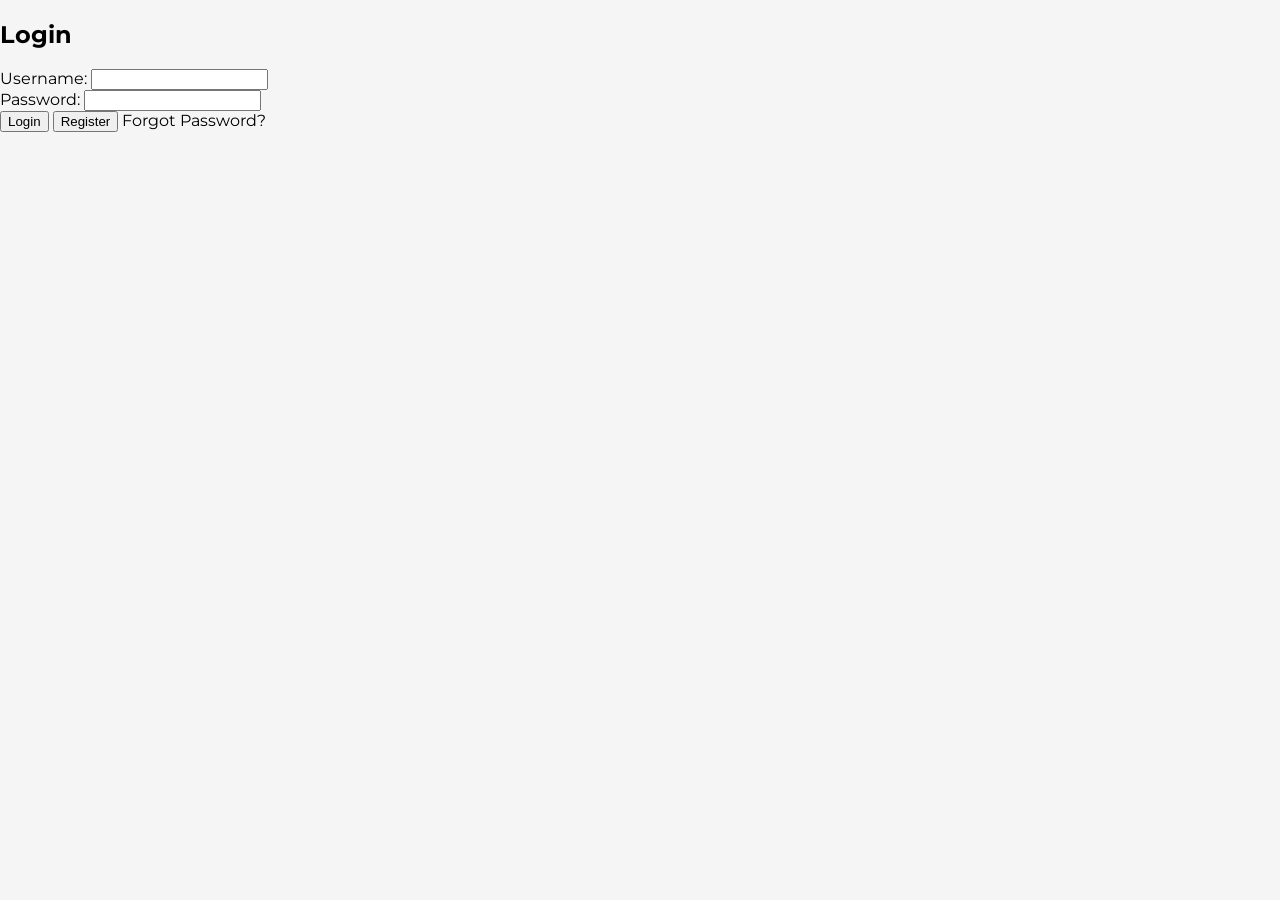
<file: login/index.html>
<!DOCTYPE html>
<html lang="en">
<head>
    <meta charset="UTF-8">
    <meta name="viewport" content="width=device-width, initial-scale=1.0">
    <title>login</title>
    <link rel = "stylesheet" href = "/css/style.css">
    <link rel="preconnect" href="https://fonts.googleapis.com">
    <link rel="preconnect" href="https://fonts.gstatic.com" crossorigin>
    <link href="https://fonts.googleapis.com/css2?family=Montserrat:ital,wght@0,100..900;1,100..900&display=swap" rel="stylesheet">

</head>
<body>

    <div class = "log-container">
        <form class = "log-form" id = "logform">
            <h2>Login</h2>
            <div class = "form-group">
                <label for = "username">Username:</label>
                <input type = "text" id = "username" name = "username" required>
            </div>
            <div class = "form-group">
                <label for = "password">Password:</label>
                <input type = "password" id = "password" name = "password" required>
            </div>
            <button onlick = "location.href = '/main/index.html'" type = "submit" class = "btn-submit">Login</button>
            <button onclick = "location.href = '/register/index.html'" type = "register" class = "btn-register">Register</button>
            <a href = "" class = "forgot-password">Forgot Password?</a>
        </form>
    </div>
    
</body>
</html>
</file>
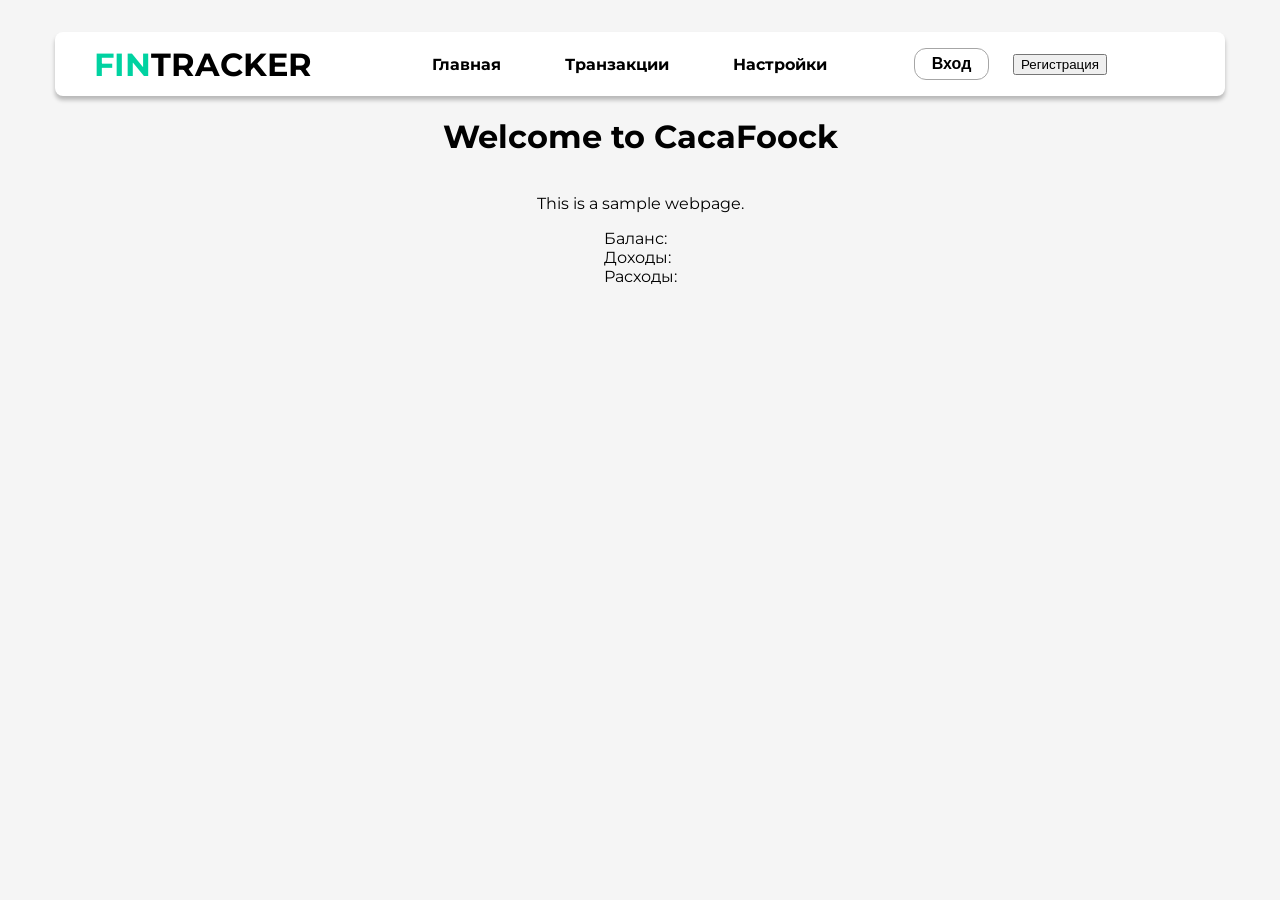
<file: main/index.html>
<!DOCTYPE html>
<html lang="en">
<head>
    <meta charset="UTF-8">
    <meta name="viewport" content="width=device-width, initial-scale=1.0">
    <title>CacaFoock</title>
    <link rel="stylesheet" href="/css/style.css">
    <link rel="preconnect" href="https://fonts.googleapis.com">
    <link rel="preconnect" href="https://fonts.gstatic.com" crossorigin>
    <link href="https://fonts.googleapis.com/css2?family=Montserrat:ital,wght@0,100..900;1,100..900&display=swap" rel="stylesheet">
</head>
<body>

    <header class="header">
        <div class="container">
            <!-- <button id = "thmchange" class="btn-theme"><span id="icon" class="thm-icon">🌙</span></button> -->
             <div class="h-nav">
                <a href="" class="logo"><span class="bit">FIN</span>TRACKER</a>
                <nav class="navigation">
                    <ul class="nav-list">
                        <li class="nav-item"><a href="">Главная</a></li>
                        <li class="nav-item"><a href="">Транзакции</a></li>
                        <li class="nav-item"><a href="">Настройки</a></li>
                    </ul>
                </nav>
                
                <ul class="sign-btns">
                    <li class="sign-item"><button class="signin">Вход</button></li>
                    <li class="sign-item"><button class="signup">Регистрация</button></li>
                </ul>

             </div>
        </div>
    </header>

    <div class="container">
        <h1>Welcome to CacaFoock</h1>
        <p>This is a sample webpage.</p>        

        <!-- баланс -->
        <div class = "balance-container">
            <div id = 'balance'>Баланс: </div>
            <div class = "inc-exp">
                <div id = "income" class="income">Доходы: </div>
                <div id = "expense" class="expenses">Расходы: </div>
            </div>
        </div>

        <!-- форма для транзакций -->
         <form id = "transactionform">
            
         </form>

    <script src = "/js/main.js" type = "module"></script>
    
</body>
</html>
</file>
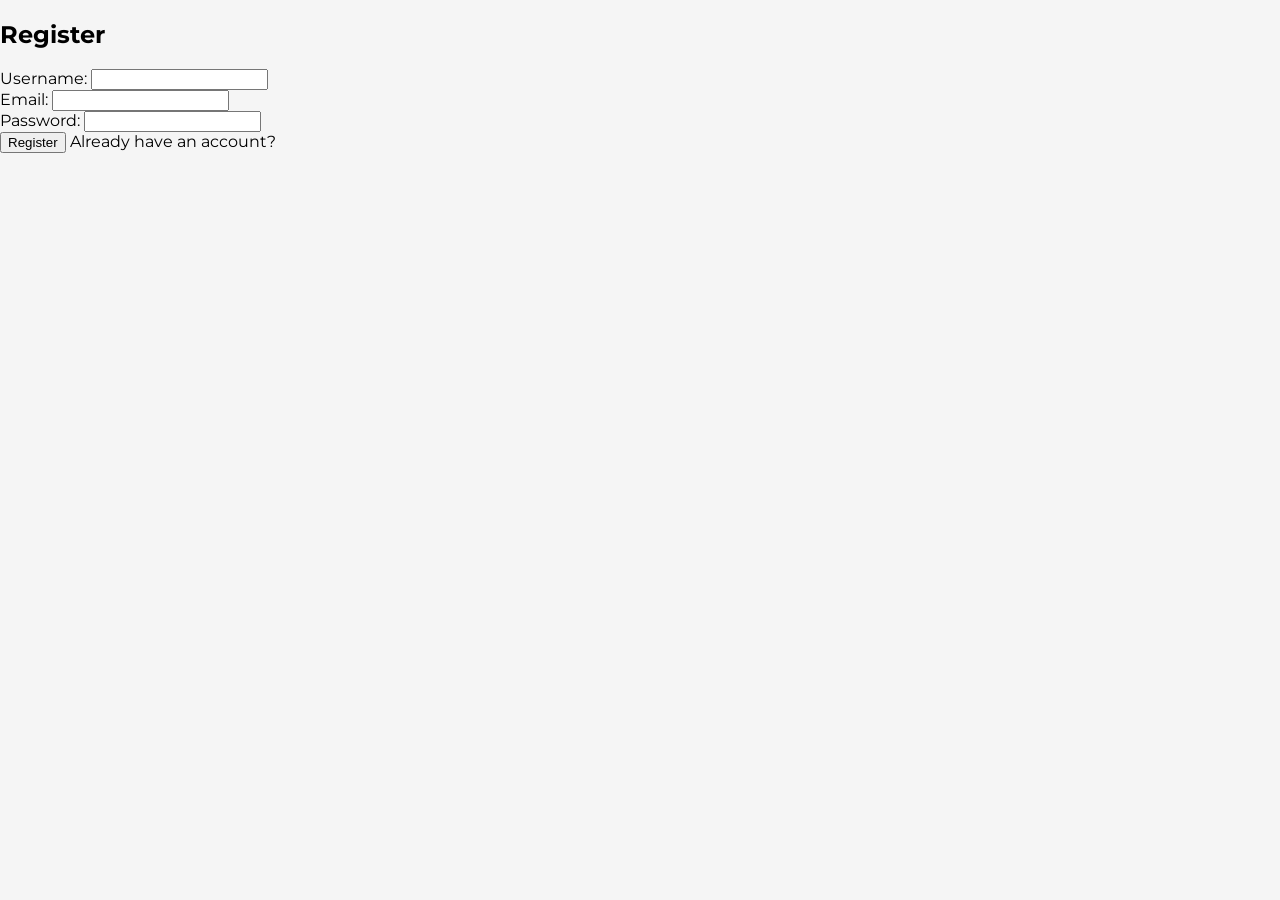
<file: register/index.html>
<!DOCTYPE html>
<html lang="en">
<head>
    <meta charset="UTF-8">
    <meta name="viewport" content="width=device-width, initial-scale=1.0">
    <title>register</title>
    <link rel = "stylesheet" href = "/css/style.css">
    <link rel="preconnect" href="https://fonts.googleapis.com">
    <link rel="preconnect" href="https://fonts.gstatic.com" crossorigin>
    <link href="https://fonts.googleapis.com/css2?family=Montserrat:ital,wght@0,100..900;1,100..900&display=swap" rel="stylesheet"> 
</head>
<body>

    <div class = "reg-container">
        <form class = "reg-form" id = "regform">
            <h2>Register</h2>
            <div class = "form-group">
                <label for = "username">Username:</label>
                <input type = "text" id = "username" name = "username" required>
            </div>
            <div class = "form-group">
                <label for = "email">Email:</label>
                <input type = "email" id = "email" name = "email" required>
            </div>
            <div class = "form-group">
                <label for = "password">Password:</label>
                <input type = "password" id = "password" name = "password" required>
            </div>
            <button onclick = "location.href = '/main/index.html'" type = "submit" class = "btn-submit">Register</button>
            <a href = "/login/index.html" class = "login-link">Already have an account?</a>
        </form>
    </div>
    
</body>
</html>
</file>
<file: css/style.css>
:root {
    --accent-color: #00D2A1;
}


body {
    font-family: 'Montserrat', sans-serif;
    background-color: #f5f5f5;
    margin: 0;
    padding: 0;
    transition: 0.3s;
}

body.dark {
    background-color: #121212;
    color: #e0e0e0;
    transition: 0.3s;
}

body.dark .btn-theme{
    border: 2px solid #343434;
    transition: 0.3s;
}

ul {
    list-style-type: none;
    padding: 0;
}

a {
    text-decoration: none;
    color: inherit;
}

 .input1 {
    width: 300px;
    height: 40px;
    border: 2px solid #ccc;
    border-radius: 10px;
    font: 16px 'Montserrat', sans-serif;
    margin-bottom: 30px;
} 

.container {
    display: flex;
    flex-direction: column;
    align-items: center;
    justify-content: center;
    width: 1170px;
    margin: 0 auto;
    padding: 0 15px;
}

.header {
    display: flex;
    background: #fff;
    width: 1170px;
    margin: 32px auto 0 auto;
    box-shadow: 0 4px 4px rgba(0, 0, 0, 0.25);
    border-radius: 8px;
    font-weight: bold;
}

.h-nav {
    width: 100%;
}

.h-nav, .nav-list, .sign-btns{
    display: flex;
    align-items: center;
}

.logo {
    font-size: 32px;
    font-weight: bold;
    margin-left: 24px;
}

.bit {
    color: var(--accent-color);
}

.navigation {
    margin-left: 120px;
}

.nav-item:not(:last-child) {
    margin-right: 64px;
}

.sign-btns {
    margin-left: 87px;
}

.sign-item:not(:last-child) {
    margin-right: 24px;
}

.signin{
    cursor: pointer;
    background: none;
    border: solid, 1px, #A6A6A6;
    border-radius: 12px;
    width: 75px;
    height: 32px;
    font-size: 16px;
    font-weight: bold;
    transition: 0.3s;
    display: flex;
    align-items: center;
    justify-content: center;
    padding: 6px, 15px;
}
.signin:hover {
    background-color: var(--accent-color);
    color: #fff;
    transition: 0.3s;
}

.btn-theme {
    cursor: pointer;

    display: flex;
    align-items: center;
    justify-content: center;
    margin-left: auto;
    margin-right: 0;

    width: 50px;
    height: 50px;
    
    font-size: 24px;

    background: none;

    border-radius: 5px;
    border: 2px solid #ccc;

    transition: 0.3s;
}
</file>
